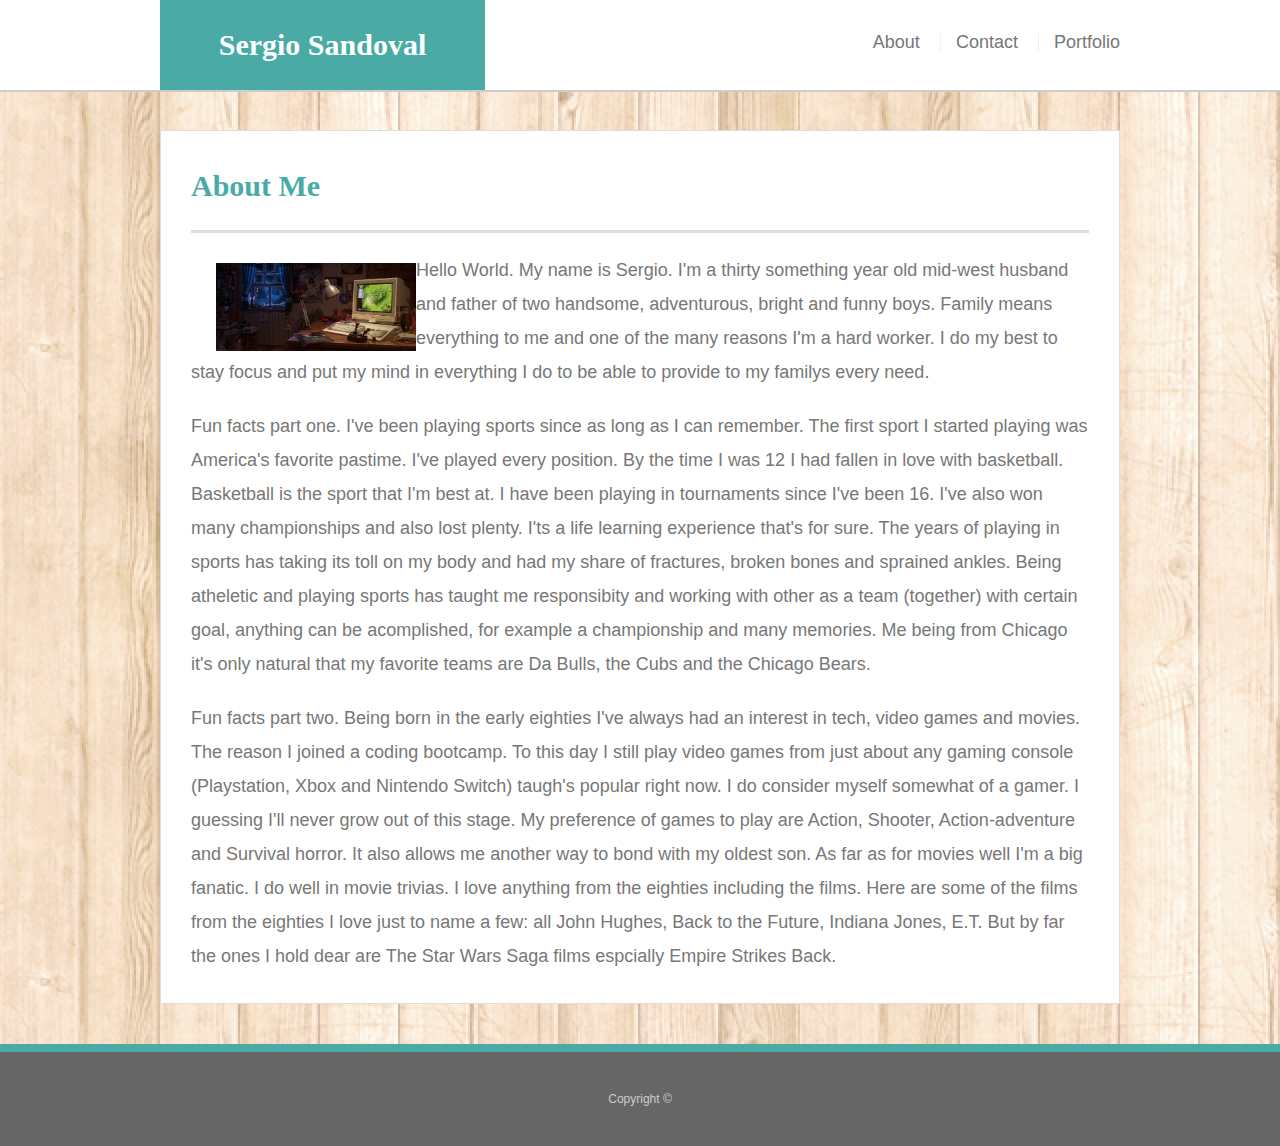
<file: index.html>
<!DOCTYPE html>
<html lang="en-us">

<head>
    <meta charset="UTF-8">
    <title>About | Sergio Sandoval</title>
    <link rel="stylesheet" type="text/css" href="assets/css/reset.css">
    <link rel="stylesheet" type="text/css" href="assets/css/style.css">
    <meta name="viewport" content="width=device-width, initial-scale=1.0">
</head>

<body>
    <header id="mainhead">
        <div class="container">
            <a href="index.html" id="logo">Sergio Sandoval</a>
                <nav>
                    <a href="index.html">About</a>
                    <a href="contact.html">Contact</a>
                    <a href="portfolio.html">Portfolio</a>
                </nav>
        </div>
    </header>

    <div id="main-container" class="container">
        <section class="about-container">
            <h1>About Me</h1>
            <img src="./assets/images/retro_concept_.jpg" class="fun-image" alt="retro bedroom"/>
            <p>Hello World. My name is Sergio. I'm a thirty something year old mid-west husband and father of two handsome, adventurous, bright and funny boys. Family means everything to me and one of the many reasons I'm a hard worker. I do my best to stay focus and put my mind in everything I do to be able to provide to my familys every need. </p>
            <p>Fun facts part one. I've been playing sports since as long as I can remember. The first sport I started playing was America's favorite pastime. I've played every position. By the time I was 12 I had fallen in love with basketball. Basketball is the sport that I'm best at. I have been playing in tournaments since I've been 16. I've also won many championships and also lost plenty. I'ts a life learning experience that's for sure. The years of playing in sports has taking its toll on my body and had my share of fractures, broken bones and sprained ankles. Being atheletic and playing sports has taught me responsibity and working with other as a team (together) with certain goal, anything can be acomplished, for example a championship and many memories. Me being from Chicago it's only natural that my favorite teams are Da Bulls, the Cubs and the Chicago Bears.</p>
            <p>Fun facts part two. Being born in the early eighties I've always had an interest in tech, video games and movies. The reason I joined a coding bootcamp. To this day I still play video games from just about any gaming console (Playstation, Xbox and Nintendo Switch) taugh's popular right now. I do consider myself somewhat of a gamer. I guessing I'll never grow out of this stage. My preference of games to play are Action, Shooter, Action-adventure and Survival horror. It also allows me another way to bond with my oldest son. As far as for movies well I'm a big fanatic. I do well in movie trivias. I love anything from the eighties including the films. Here are some of the films from the eighties I love just to name a few: all John Hughes, Back to the Future, Indiana Jones, E.T. But by far the ones I hold dear are The Star Wars Saga films espcially Empire Strikes Back.  </p>
        </section>
    </div>

    <footer>
        <div class="container">
             Copyright &copy;
        </div>
    </footer>
</body>
</html>
</file>
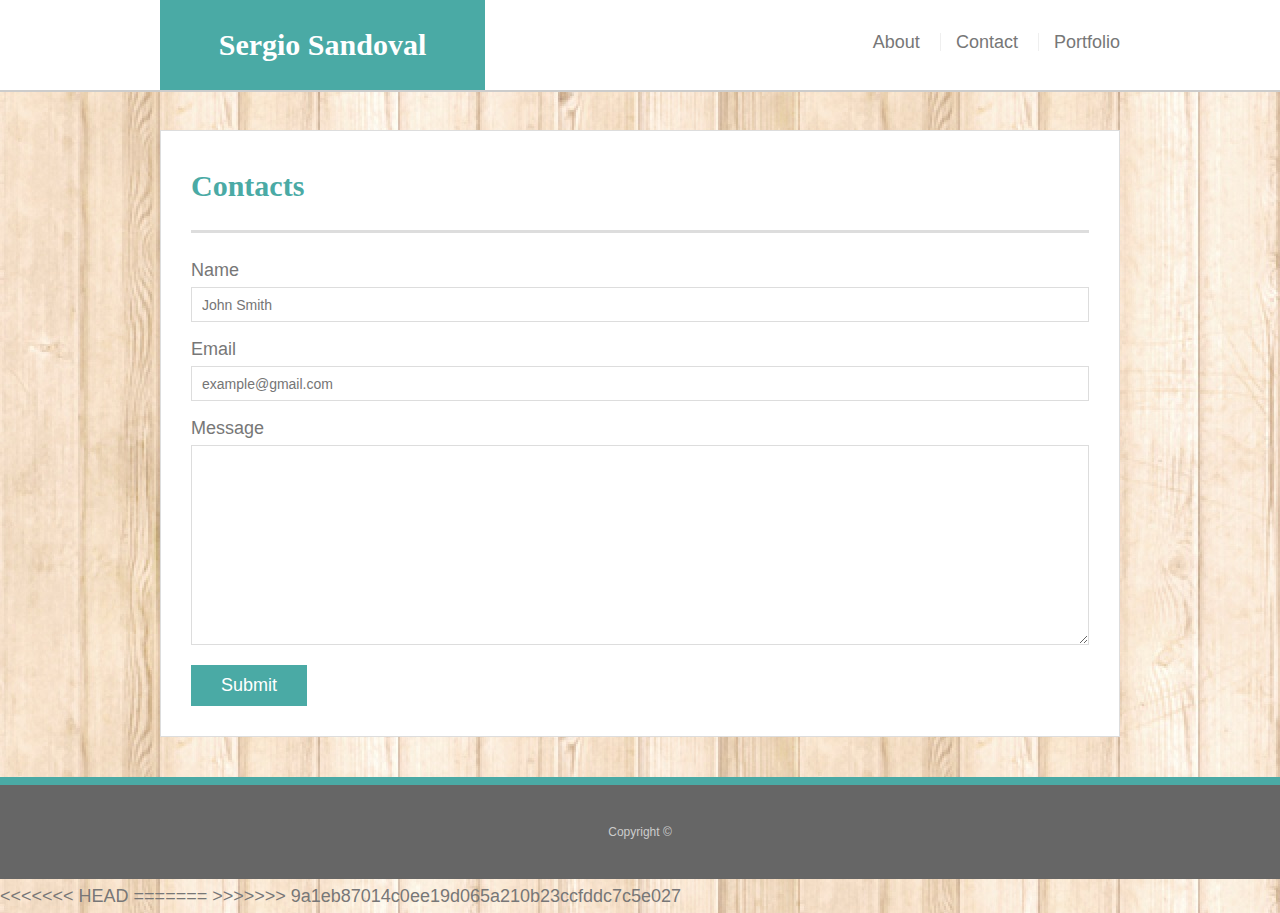
<file: contact.html>
<!DOCTYPE html>
<html lang="en-us">

<head>
    <meta charset="UTF-8">
    <title>Contact | Sergio Sandoval</title>
    <link rel="stylesheet" type="text/css" href="assets/css/reset.css">
    <link rel="stylesheet" type="text/css" href="assets/css/style.css">
    <meta name="viewport" content="width=device-width, initial-scale=1.0">
</head>

<body>
    <header id="mainhead">
        <div class="container">
            <a href="index.html" id="logo">Sergio Sandoval</a>
                <nav>
                    <a href="index.html">About</a>
                    <a href="contact.html">Contact</a>
                    <a href="portfolio.html">Portfolio</a>
                </nav>
        </div>
    </header>

    <div id="main-container" class="container">
        <section class="tacts-container">
            <h1>Contacts</h1>
            
            <form id="contact-form">
                <ul>
                    <li>
                        <label for="name">Name</label>
                        <input type="text" name="name" id="name" placeholder="John Smith" required="required">
                    </li>
                    <li>
                        <label for="email">Email</label>
                        <input type="text" name="email" id="email" placeholder="example@gmail.com" required="required">
                    </li>
                    <li>
                        <label for="message">Message</label>
                        <textarea id="message" name="message" required="required"></textarea>
                    </li>
                </ul>
                <input type="submit" name="submit">
            </form>
        </section>
    </div>

    <footer>
        <div class="container">
             Copyright &copy;
        </div>
    </footer>
</body>
<<<<<<< HEAD
</html>
=======
</html>
>>>>>>> 9a1eb87014c0ee19d065a210b23ccfddc7c5e027
</file>
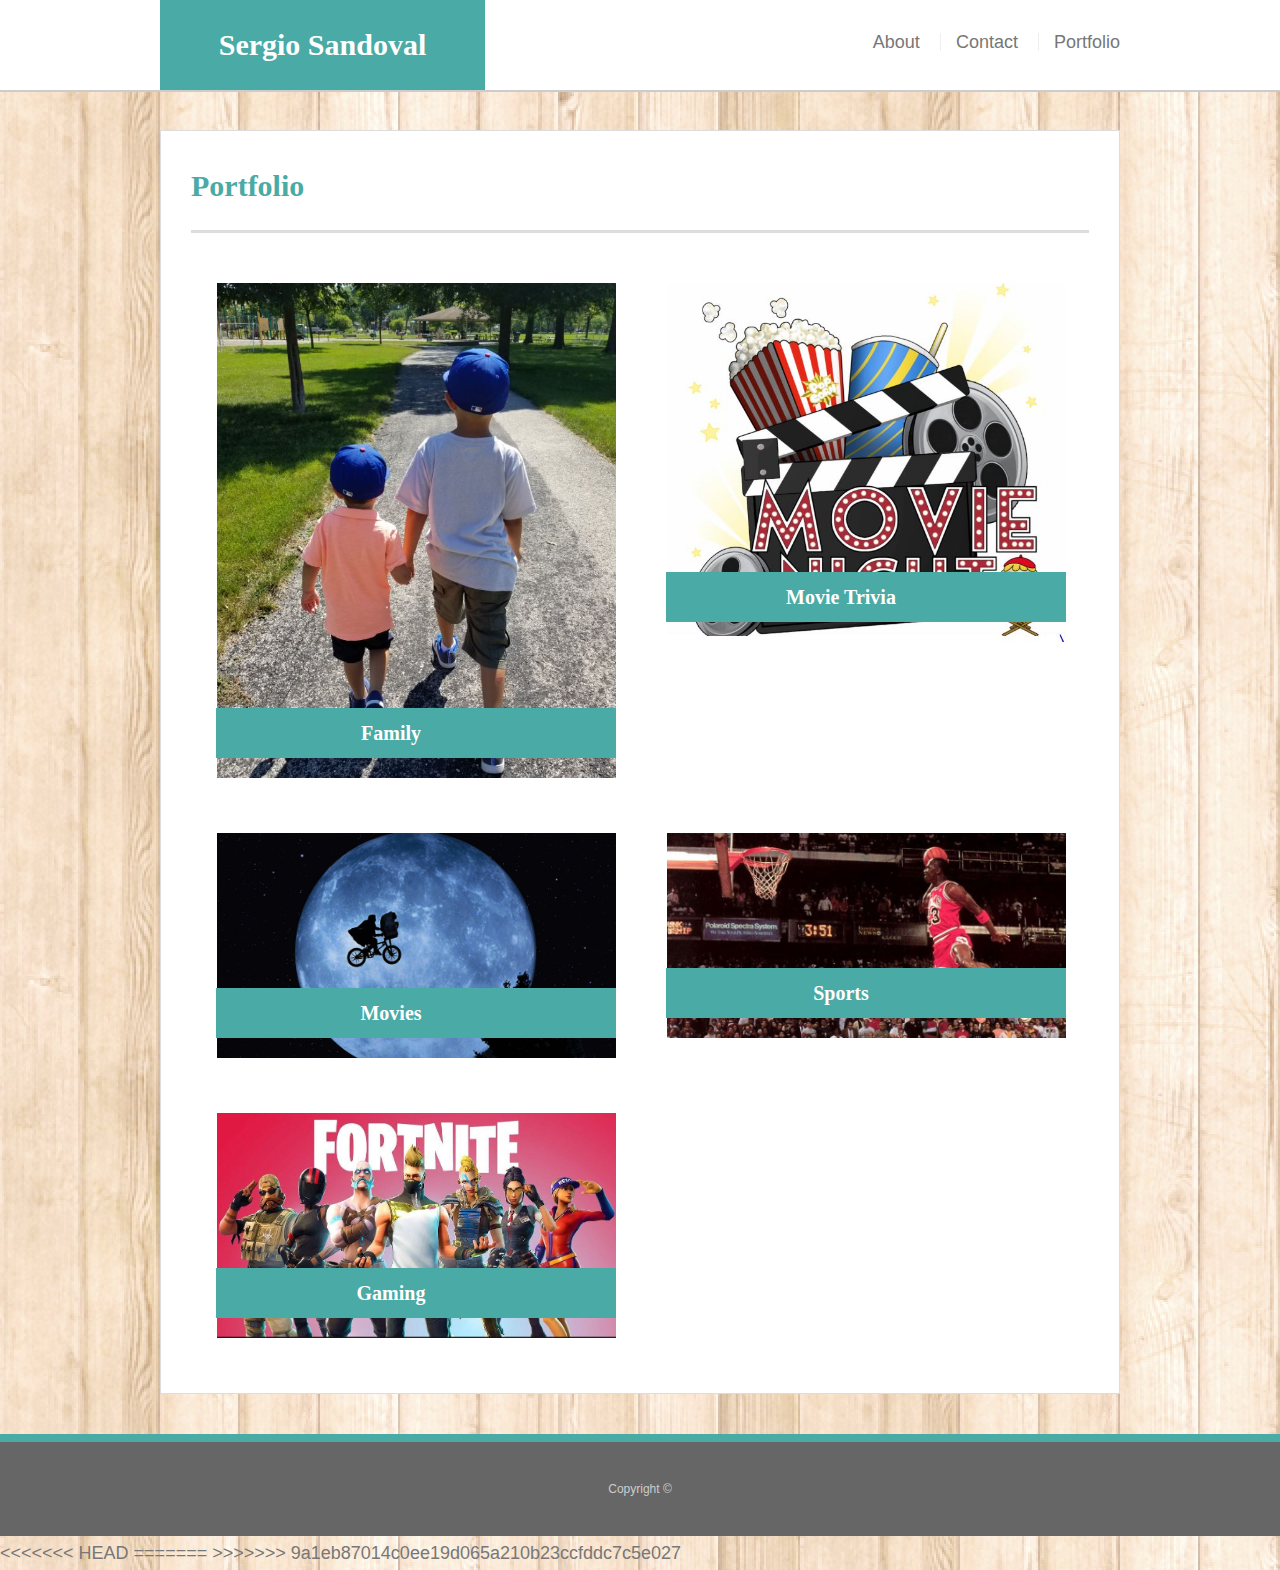
<file: portfolio.html>
<!DOCTYPE html>
<html lang="en-us">

<head>
    <meta charset="UTF-8">
    <title>Portfolio | Sergio Sandoval</title>
    <link rel="stylesheet" type="text/css" href="assets/css/reset.css">
    <link rel="stylesheet" type="text/css" href="assets/css/style.css">
    <meta name="viewport" content="width=device-width, initial-scale=1.0">
</head>

<body>
    <header id="mainhead">
        <div class="container">
            <a href="index.html" id="logo">Sergio Sandoval</a>
                <nav>
                    <a href="index.html">About</a>
                    <a href="contact.html">Contact</a>
                    <a href="portfolio.html">Portfolio</a>
                </nav>
        </div>
    </header>

    <div id="main-container" class="container">
        <section class="port-container">
            <h1>Portfolio</h1>

            <div class="fun-facts">
                <img src="assets\images\bros_for_life_2.JPG.JPG" class="fun-image" alt="brotherly love"/>
    
                <h3>Family</h3>
            </div>

            <div class="fun-facts">
                <img src="assets\images\movie_trivia.JPG" class="fun-image" alt="film wheel popcorn"/>
    
                <h3>Movie Trivia</h3>
            </div>


            <div class="fun-facts clearfix">
                <img src="assets\images\80s_movie.jpg" class="fun-image" alt="e.t. friends forever"/>
    
                <h3>Movies</h3>
            </div>

            <div class="fun-facts">
                <img src="assets\images\air_jordan.JPG" class="fun-image" alt="michael jordan"/>
    
                <h3>Sports</h3>
            </div>

            
            <div class="fun-facts">
            <img src="assets\images\gamer_fortnite.JPG" class="fun-image" alt="fortnite season 5"/>

                <h3>Gaming</h3>
            </div>
            
        </section>
    </div>

    <footer>
        <div class="container">
             Copyright &copy;
        </div>
    </footer>
</body>
<<<<<<< HEAD
</html>
=======
</html>
>>>>>>> 9a1eb87014c0ee19d065a210b23ccfddc7c5e027
</file>
<file: assets/css/style.css>
* {
    box-sizing: border-box;
}

body {
    font-size: 18px;
    line-height: 34px;
    font-family: 'Arial', 'Helvetica Neue', Helvetica, sans-serif;
    color: #777;
    /* background: #4681b7; */
    background: url("../images/tileable_wood_texture.jpg");
}

.container {
    width: 100%;
    max-width: 960px;
    margin: 0 auto;
    clear: both;
}

h1, h3, p {
    margin-bottom: 20px;
}

p:last-child {
    margin-bottom: 0;
}

h1, h3 {
    font-family: 'Georgia', Times, 'Times New Roman', serif;
    font-weight: 700;
    color: #4aaaa5;
    font-size: 20px;
}

h1 {
    font-size: 30px;
    line-height: 49px;
    padding-bottom: 20px;
    border-bottom: 3px solid #dddddd;
}

p {
    color: #777777;
}

/*header*/
#mainhead {
    width: 100%;
    margin: 0 0 30px;
    color: #ffffff;
    z-index: 99;
    overflow: auto;
    border-bottom: 2px solid #cccccc;
    position: fixed;
    background: #ffffff;
}

#logo {
    height: 90px;
    width: 325px;
    background: #4aaaa5;
    font-family: 'Georgia', Times, Times New Roman, serif;
    text-align: center;
    color: #ffffff;
    font-weight: 700;
    font-size: 30px;
    line-height: 90px;
    float: left;
    text-decoration: none;
}

nav {
    float: right;
    margin-top: 25px;
}

nav a {
    color: #777777;
    text-decoration: none;
    padding-left: 15px;
    margin-left: 15px;
    display: inline-block;
    border-left: 1px solid #efefef;
    line-height: 18px;
}

nav a:first-child {
    border-left: 0 none;
}

/*main*/
#main-container {
    padding-top: 130px;
}

.about-container {
    background: #ffffff;
    padding: 30px;
    margin: 0 0 40px 0;
    width: 100%;
    max-width: 960px;
    float: left;
    border: 1px solid #dddddd;
}

.tacts-container {
    background: #ffffff;
    padding: 30px;
    margin: 0 0 40px 0;
    width: 100%;
    max-width: 960px;
    float: left;
    border: 1px solid #dddddd;
}

.port-container {
    background: #ffffff;
    padding: 30px;
    margin: 0 0 40px 0;
    width: 100%;
    max-width: 960px;
    float: left;
    border: 1px solid #dddddd;
}

.fun-image {
    width: 200px;
    height: auto;
    margin-top: 10px;
    float: left;
    margin-left: 25px;
}

/*footer*/
footer {
    background: #666666;
    color: #ffffff;
    padding: 30px 0;
    clear: both;
    border-top: 8px solid #4aaaa5;
    color: #cccccc;
    font-size: 12px;
    text-align: center;
}

/*portfolio*/
.fun-facts {
    width: 400px;
    /* overflow: auto; */
    position: relative;
    float: left;
    margin: 20px 0 25px;
}

.fun-facts:nth-child(even) {  
    clear: both;
    margin-right: 50px;
}  

.fun-facts img { 
    width: 100%;
    border: 0 none;
    opacity: 1;
    padding-left: 1px;
}

.fun-facts h3 {
    border-bottom: 0;
    background: #4aaaa5;
    color: #ffffff;
    text-align: center;
    position: absolute; 
    bottom: 20px;
    padding: 10;
    width: 100%;
    line-height: 50px;
    margin-bottom: 0; 
    font-weight: 300px;
    margin-left: 25px;
    padding-right: 50px;
}

.clearfix {
    clear: both;
}

/*contact*/
#contact-form ul{
    margin-bottom: 20px;
}

#contact-form li{
    margin-bottom: 10px;
}

laber,
input[type=text],
input[type=email],
textarea{
    display: block;
    width: 100%;
}

input[type=text],
input[type=email],
textarea{
    height: 35px;
    border: 1px solid #dddddd;
    padding: 0 10px;
    font-size: 14px;
}

textarea {
    height: 200px;
}

input[type=submit] {
    background: #4aaaa5;
    border: 0 none;
    color: #ffffff;
    font-size: 18px;
    padding: 10px 30px;
    cursor: pointer;
}

@media screen and (max-width: 980px, 768px, 640px) {
    p {
        color: #061ef5;
    }
}
</file>
